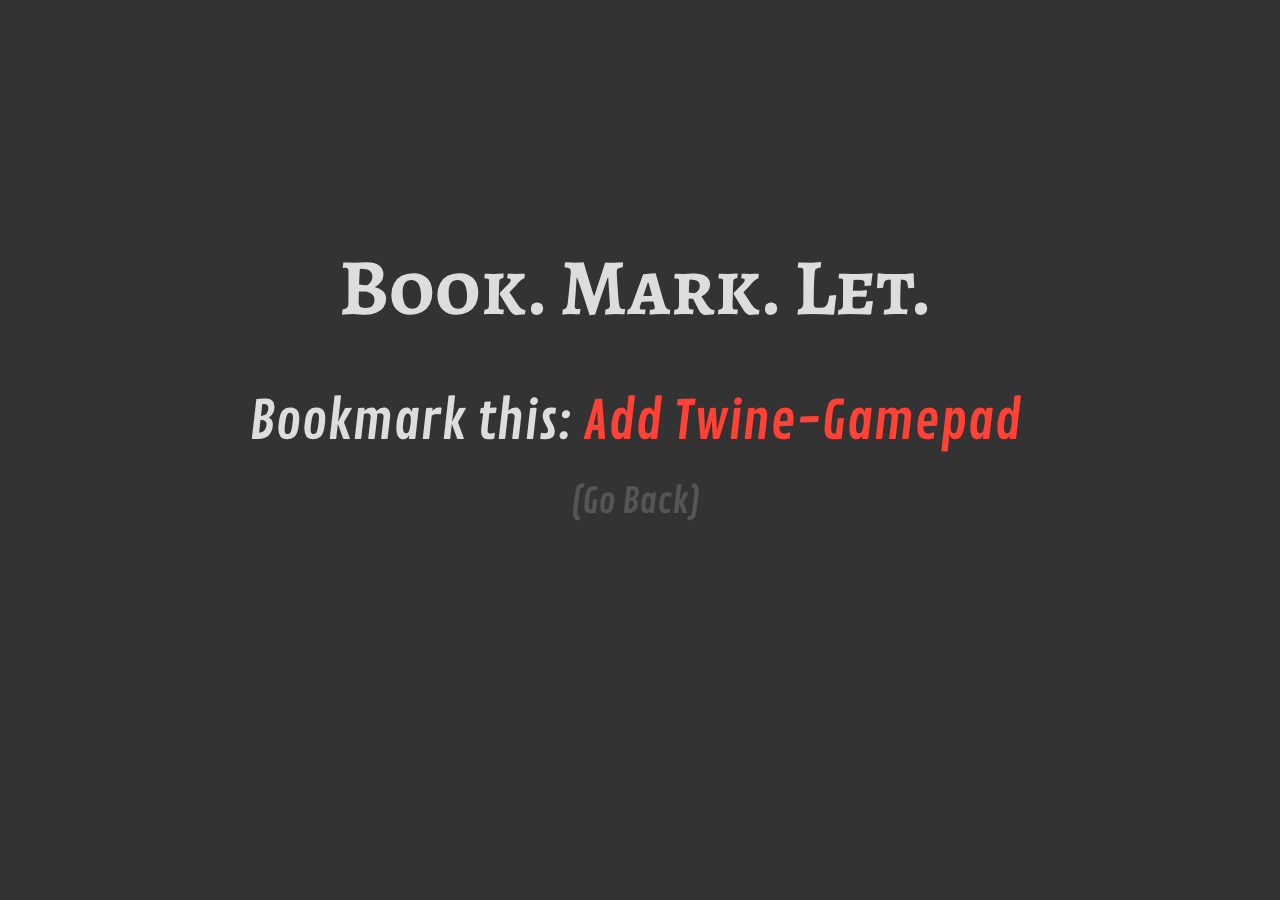
<file: bookmarklet.html>
<html>
<head>
  <title>Twine-gamepad bookmarklet</title>
  <link href='https://fonts.googleapis.com/css?family=Alegreya+SC:900|Contrail+One' rel='stylesheet' type='text/css'>
  <style type='text/css'>
    body {
      background: #111111;
      color: #DDDDDD;
      text-align: center;
      font-family: Contrail One,Tahoma,Sans;
      font-size: 40pt;
      line-height: 1.5em;
    }

    h1 {
      font-family: Alegreya SC,Cooper Black,Serif;
      font-size: 60pt;
    }

    a {
      color: #ff4136;
      text-decoration: none;
    }

    a:hover {
      text-decoration: underline;
    }

    a.back {
      font-size: 0.65em;
      color: #555555;
    }

    a.back:hover{
      color: #ff4136;
    }

    #outer {
      width: 98%;
      height: 80%;
      background-color: #333333;

      display: -webkit-box;
      -webkit-box-align: center;
      -webkit-box-pack: center;

      display: -moz-box;
      -moz-box-align: center;
      -moz-box-pack: center;

      display: -ms-flexbox;
      -ms-flex-align: center;
      -ms-flex-pack: center;

      display: box;
      box-align: center;
      box-pack: center;
    }
  </style>
</head>
<body id="outer">
  <div id="outer">
    <div>
      <h1>Book. Mark. Let.</h1>
      <div id="bookmark">
        Bookmark this: <a href='javascript:(function(){function injectJS(url){_my_script=document.createElement("script");_my_script.type="text/javascript";_my_script.src=url;document.getElementsByTagName("head")[0].appendChild(_my_script)}function injectCSS(url){_my_style=document.createElement("link");_my_style.type="text/css";_my_style.rel="stylesheet";_my_style.href=url;document.getElementsByTagName("head")[0].appendChild(_my_style)}injectJS("https://mildmojo.github.io/twine-gamepad/src/gamepad.min.js");injectJS("https://mildmojo.github.io/twine-gamepad/src/twine_gamepad.js");injectCSS("https://mildmojo.github.io/twine-gamepad/src/style.css");console.log("twine-gamepad injected")})();' title="Bookmark me!">Add Twine-Gamepad</a>
      </div>
      <a href="https://github.com/mildmojo/twine-gamepad" class="back">(Go Back)</a>
    </div>
  </div>
</body>
</html>
</file>
